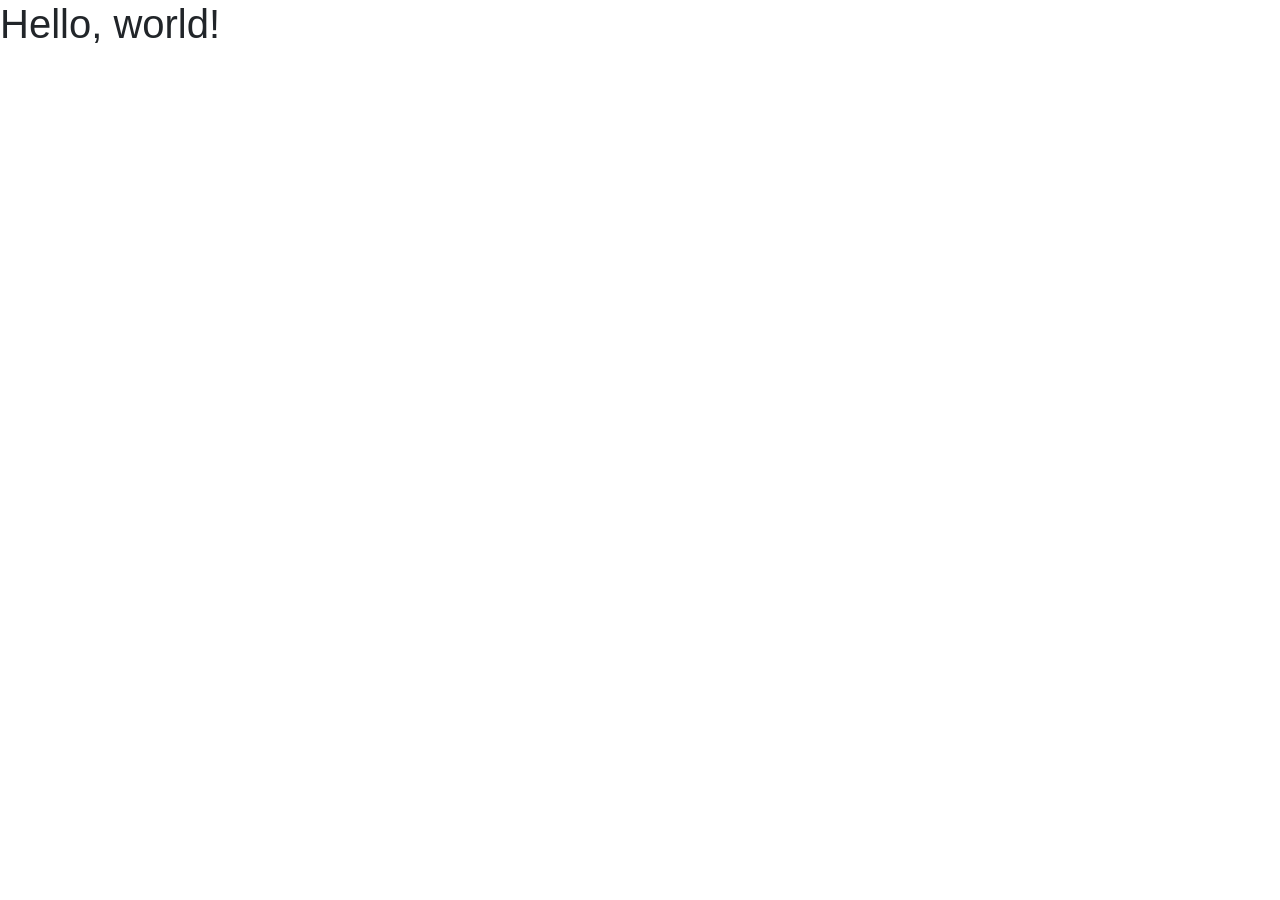
<file: Bootstrap/index.html>
<!doctype html>
<html lang="en">
  <head>
    <!-- Required meta tags -->
    <meta charset="utf-8">
    <meta name="viewport" content="width=device-width, initial-scale=1, shrink-to-fit=no">

    <!-- Bootstrap CSS -->
    <link rel="stylesheet" href="https://stackpath.bootstrapcdn.com/bootstrap/4.4.1/css/bootstrap.min.css" integrity="sha384-Vkoo8x4CGsO3+Hhxv8T/Q5PaXtkKtu6ug5TOeNV6gBiFeWPGFN9MuhOf23Q9Ifjh" crossorigin="anonymous">

    <title>Hello, world!</title>
  </head>
  <body>
    <h1>Hello, world!</h1>

    <!-- Optional JavaScript -->
    <!-- jQuery first, then Popper.js, then Bootstrap JS -->
    <script src="https://code.jquery.com/jquery-3.4.1.slim.min.js" integrity="sha384-J6qa4849blE2+poT4WnyKhv5vZF5SrPo0iEjwBvKU7imGFAV0wwj1yYfoRSJoZ+n" crossorigin="anonymous"></script>
    <script src="https://cdn.jsdelivr.net/npm/popper.js@1.16.0/dist/umd/popper.min.js" integrity="sha384-Q6E9RHvbIyZFJoft+2mJbHaEWldlvI9IOYy5n3zV9zzTtmI3UksdQRVvoxMfooAo" crossorigin="anonymous"></script>
    <script src="https://stackpath.bootstrapcdn.com/bootstrap/4.4.1/js/bootstrap.min.js" integrity="sha384-wfSDF2E50Y2D1uUdj0O3uMBJnjuUD4Ih7YwaYd1iqfktj0Uod8GCExl3Og8ifwB6" crossorigin="anonymous"></script>
  </body>
</html>
</file>
